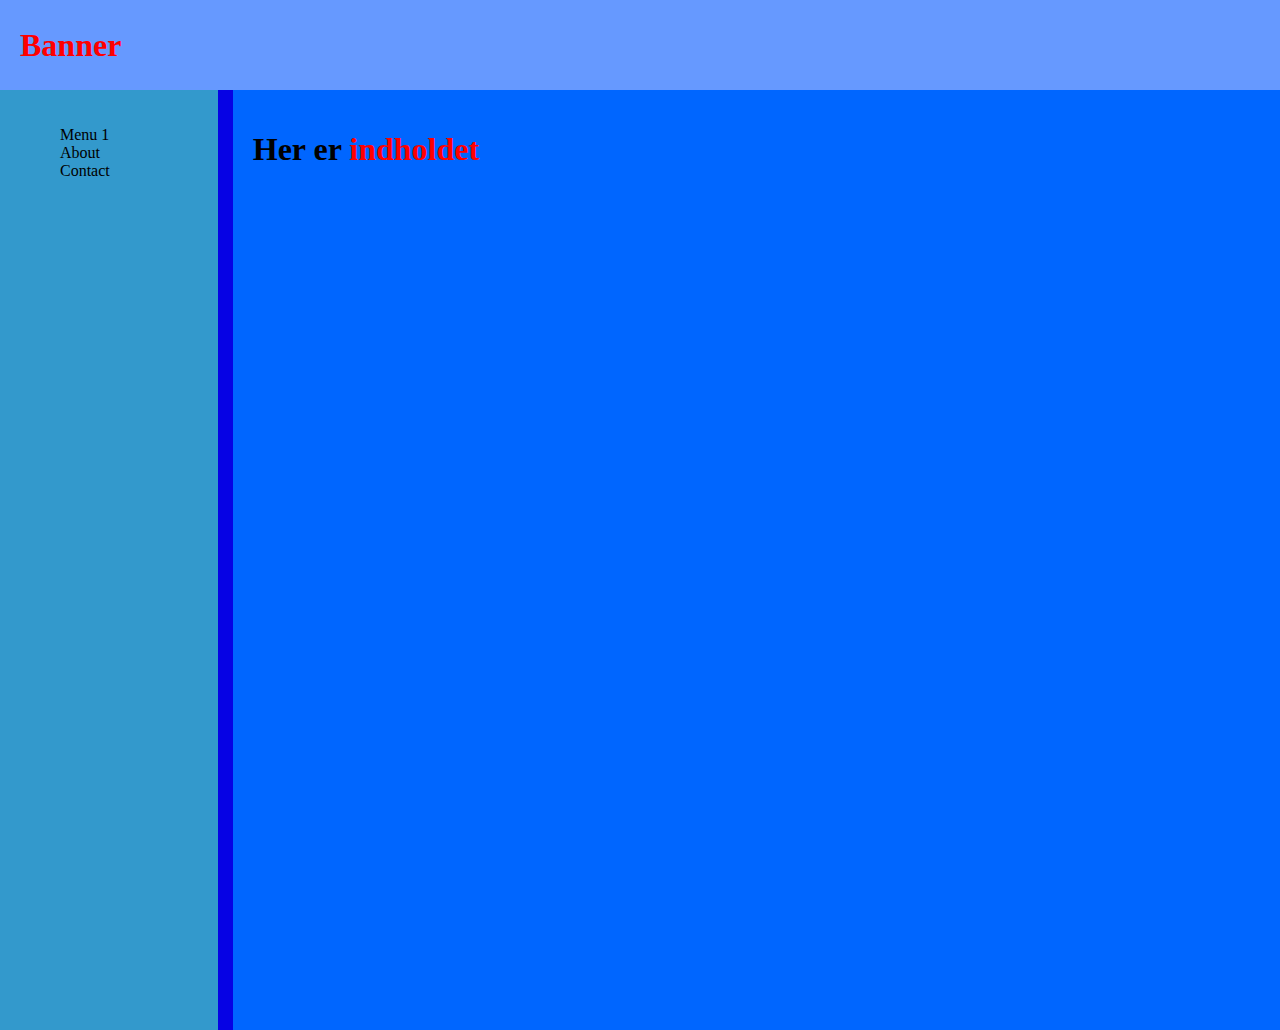
<file: div1/index.html>
<!DOCTYPE html>
<html lang="en">
<head>
    <meta charset="UTF-8">
    <meta http-equiv="X-UA-Compatible" content="IE=edge">
    <meta name="viewport" content="width=device-width, initial-scale=1.0">
    <link rel="stylesheet" href="style.css">
    <title>Div 1</title>
</head>
<body>
    <div class="header">
        <h1 style="align-self:center;">Banner</h1>
    </div>
    <div class="content">
        <div class="menu">
            <ul>
                Menu 1 <br>
                About <br>
                Contact <br>
            </ul>
        </div>
        <div class="main">
            <h1>Her er <span style="color:red;">indholdet</span></h1>
        </div>
    </div>

</body>
</html>
</file>
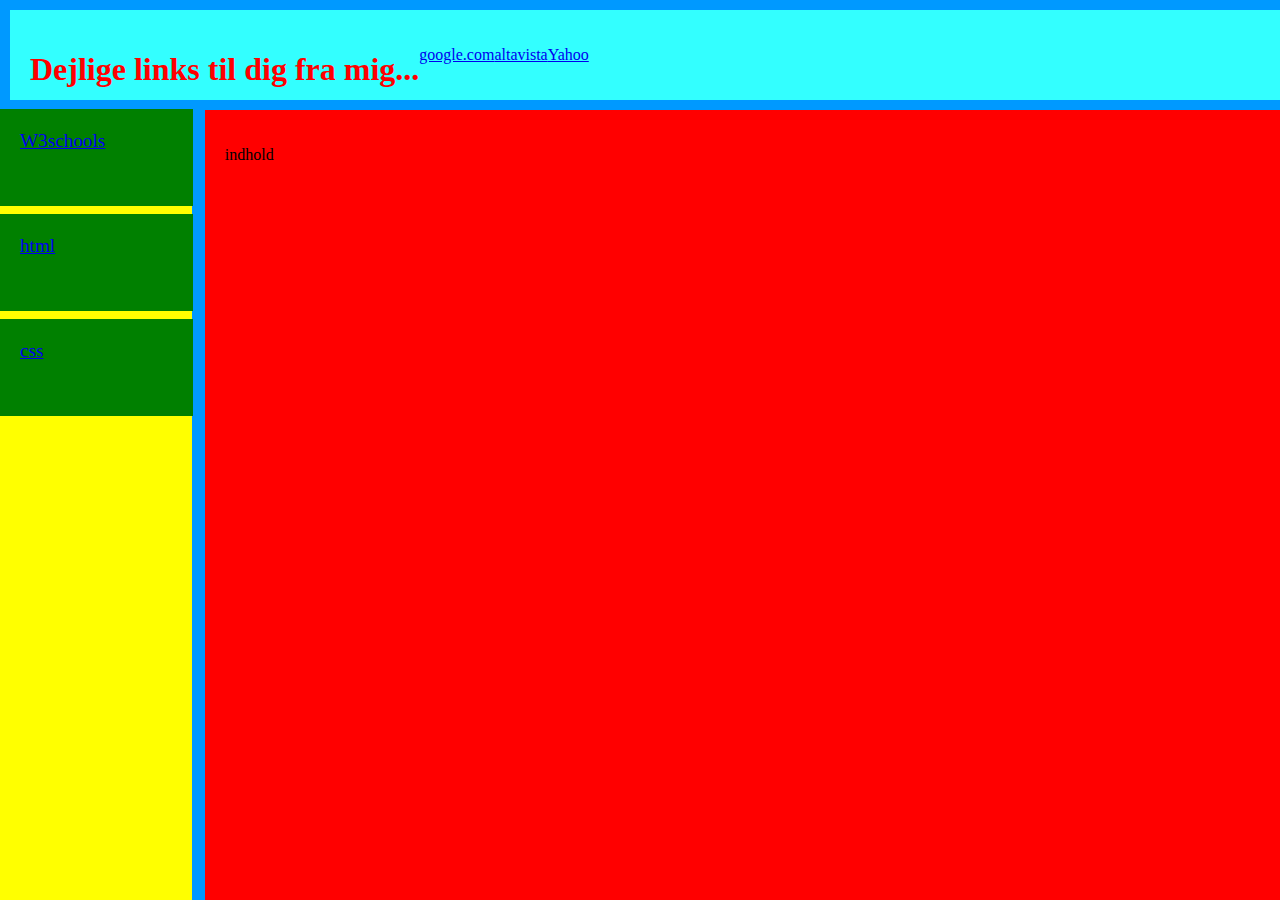
<file: div2/index.html>
<!DOCTYPE html>
<html lang="en">
<head>
    <meta charset="UTF-8">
    <meta http-equiv="X-UA-Compatible" content="IE=edge">
    <meta name="viewport" content="width=device-width, initial-scale=1.0">
    <link rel="stylesheet" href="style.css">
    <title>Div 2</title>
</head>
<body>
    <div class="header">
        <h1 style="text-align: center;">Dejlige links til dig fra mig...</h1><br>
        <div>
            <p><a href="google.com">google.com</a><a href="altavista">altavista</a><a href="yahoo.com">Yahoo</a></p>
        </div>
    </div>
    <div class="content">
        <div class="menu">
            <div class="menu-text">
                <a href="www.w3schools.com">W3schools</a>
            </div>
            <div class="menu-text">
                <a href="html">html</a>
            </div>
            <div class="menu-text">
                <a href="css">css</a>
            </div>
        </div>
        <div class="main">
            <p>indhold</p>
        </div>
    </div>
    
</body>
</html>
</file>
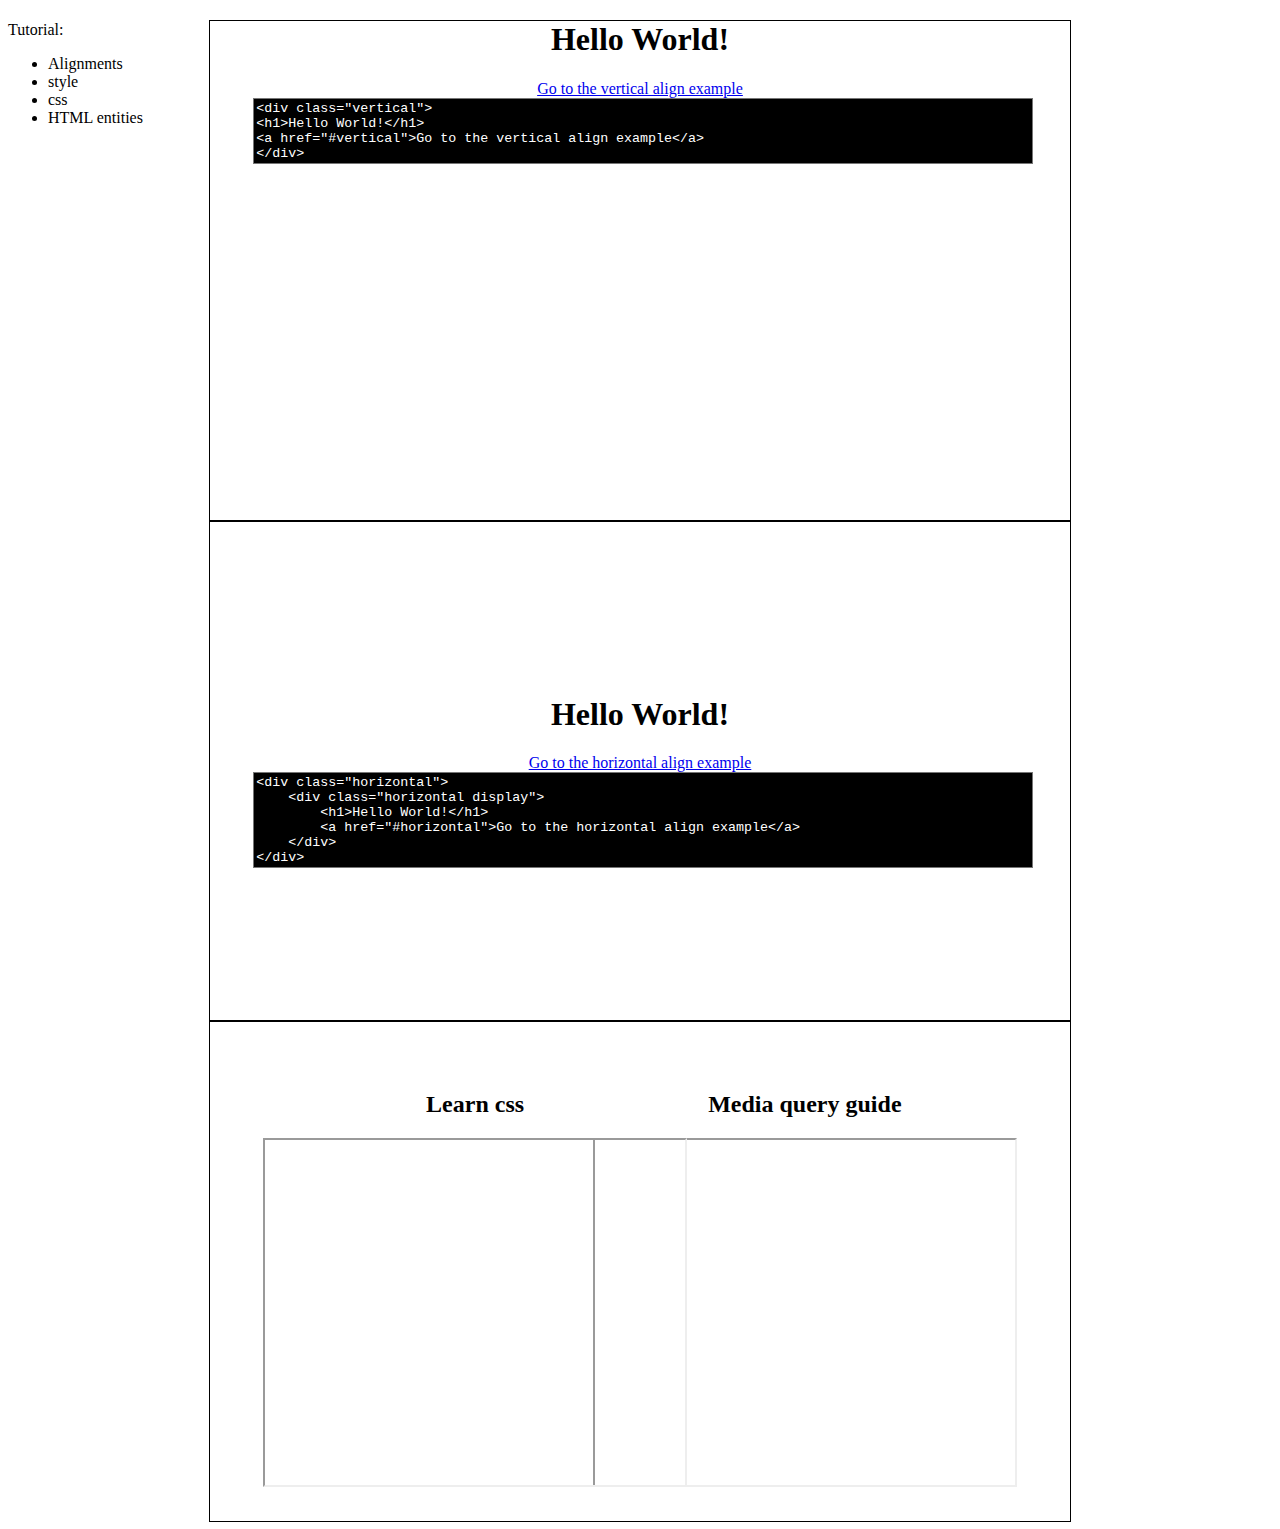
<file: tutorial/index.html>
<!DOCTYPE html>
<html lang="en">
<head>
    <meta charset="UTF-8">
    <meta http-equiv="X-UA-Compatible" content="IE=edge">
    <meta name="viewport" content="width=device-width, initial-scale=1.0">
    <link rel="stylesheet" href="style.css">
    <title>Document</title>
</head>
<body>
    <div class="menu">
        Tutorial:
        <ul>
            <li>Alignments</li>
            <li>style</li>
            <li>css</li>
            <li>HTML entities</li>
        </ul>
    </div>
    <div class="vertical">
        <h1>Hello World!</h1>
        <a href="#vertical">Go to the vertical align example</a>
        
        <textarea rows="4">
&lt;div class="vertical"&gt;
&lt;h1>Hello World!&lt;/h1&gt;
&lt;a href="#vertical"&gt;Go to the vertical align example&lt;/a&gt;
&lt;/div&gt;
        </textarea>
    </div>
    <div class="horizontal">
        <div class="horizontal display">
            <h1>Hello World!</h1>
            <a href="#horizontal">Go to the horizontal align example</a>
            <textarea rows="6">
&lt;div class="horizontal"&gt;
    &lt;div class="horizontal display"&gt;
        &lt;h1&gt;Hello World!&lt;/h1&gt;
        &lt;a href="#horizontal"&gt;Go to the horizontal align example&lt;/a&gt;
    &lt;/div&gt;
&lt;/div&gt;
            </textarea>
        </div>
    </div>
    <div class="video">
        <div class="video-view" style="right: 0;">
            <h2>Media query guide</h2>
            <iframe width="420" height="345" src="https://www.youtube.com/embed/yU7jJ3NbPdA"></iframe>
        </div>
        <div class="video-view">
            <h2>Learn css</h2>
            <iframe width="420" height="345" src="https://www.youtube.com/embed/-GR52czEd-0"></iframe>
        </div>

    </div>
</body>
</html>
</file>
<file: div1/style.css>
body {
    margin: 0px;
    background-color: darkblue;
}

.header {
    background-color: #6699ff;
    padding: 20px;
    text-align: left;
    width: 100%;
    height: 50px;
    color: red;
    display: flex;
}
.content {
    display: flex;
}
.menu {
    background-color: #3399cc;
    padding: 20px;
    text-align: left;
    width: 15%;
    height: 100vh;
}

.main {
    background-color:#0066ff;
    padding: 20px;
    text-align: left;
    width: 85%;
    height: 100vh;
    border-left: 15px solid rgb(6, 2, 228);
}
</file>
<file: div2/style.css>
body {
    margin: 0px;
    background-color: #0099ff;
}

.header {
    background-color: #33ffff;
    padding: 20px;
    text-align: left;
    width: 96.5%;
    height: 50px;
    color: red;
    display: flex;
    margin: 10px;
}

.content {
    display: flex;
}

.menu {
    background-color: yellow;
    text-align: left;
    width: 15%;
    height: 100vh;
    position: fixed; 
    align-items: center;
}

.menu-text {
    box-shadow: 0 0 0 1px green;
    background-color: green;
    height: 75px;
    padding-top: 20px;
    padding-left: 20px;
    margin-bottom: 10px;
    font-size: larger;
}

.main {
    position: fixed;
    background-color: red;
    padding: 20px;
    text-align: left;
    width: 81%;
    height: 100vh;
    margin-left: 16%;
}
</file>
<file: tutorial/style.css>
.vertical {
    width: 68%;
    height: 500px;
    box-shadow: 0 0 0 1px #000000;
    margin: 0 auto;
    text-align: center;
}

.horizontal {
    display: table;
    width: 68%;
    height: 500px;
    box-shadow: 0 0 0 1px #000000;
    margin: 0 auto;
    text-align: center;
}

.horizontal.display {
    display: table-cell;
    vertical-align: middle;
}

.menu {
    position: absolute;
    width: 32%;
    height: auto;
}

textarea {
    display: table;
    vertical-align: middle;
    width: 90%;
    background-color: black;
    color: white;
    margin-left: 5%;
    margin-right: 5%;
}

.video {
    position: relative;
    width: 68%;
    height: 500px;
    box-shadow: 0 0 0 1px #000000;
    margin: 0 auto;
    text-align: center;
}

.video-view {
    position: absolute;
    text-align: center;
    width: 50%;
    height: auto;
    margin: 50px;
}
</file>
